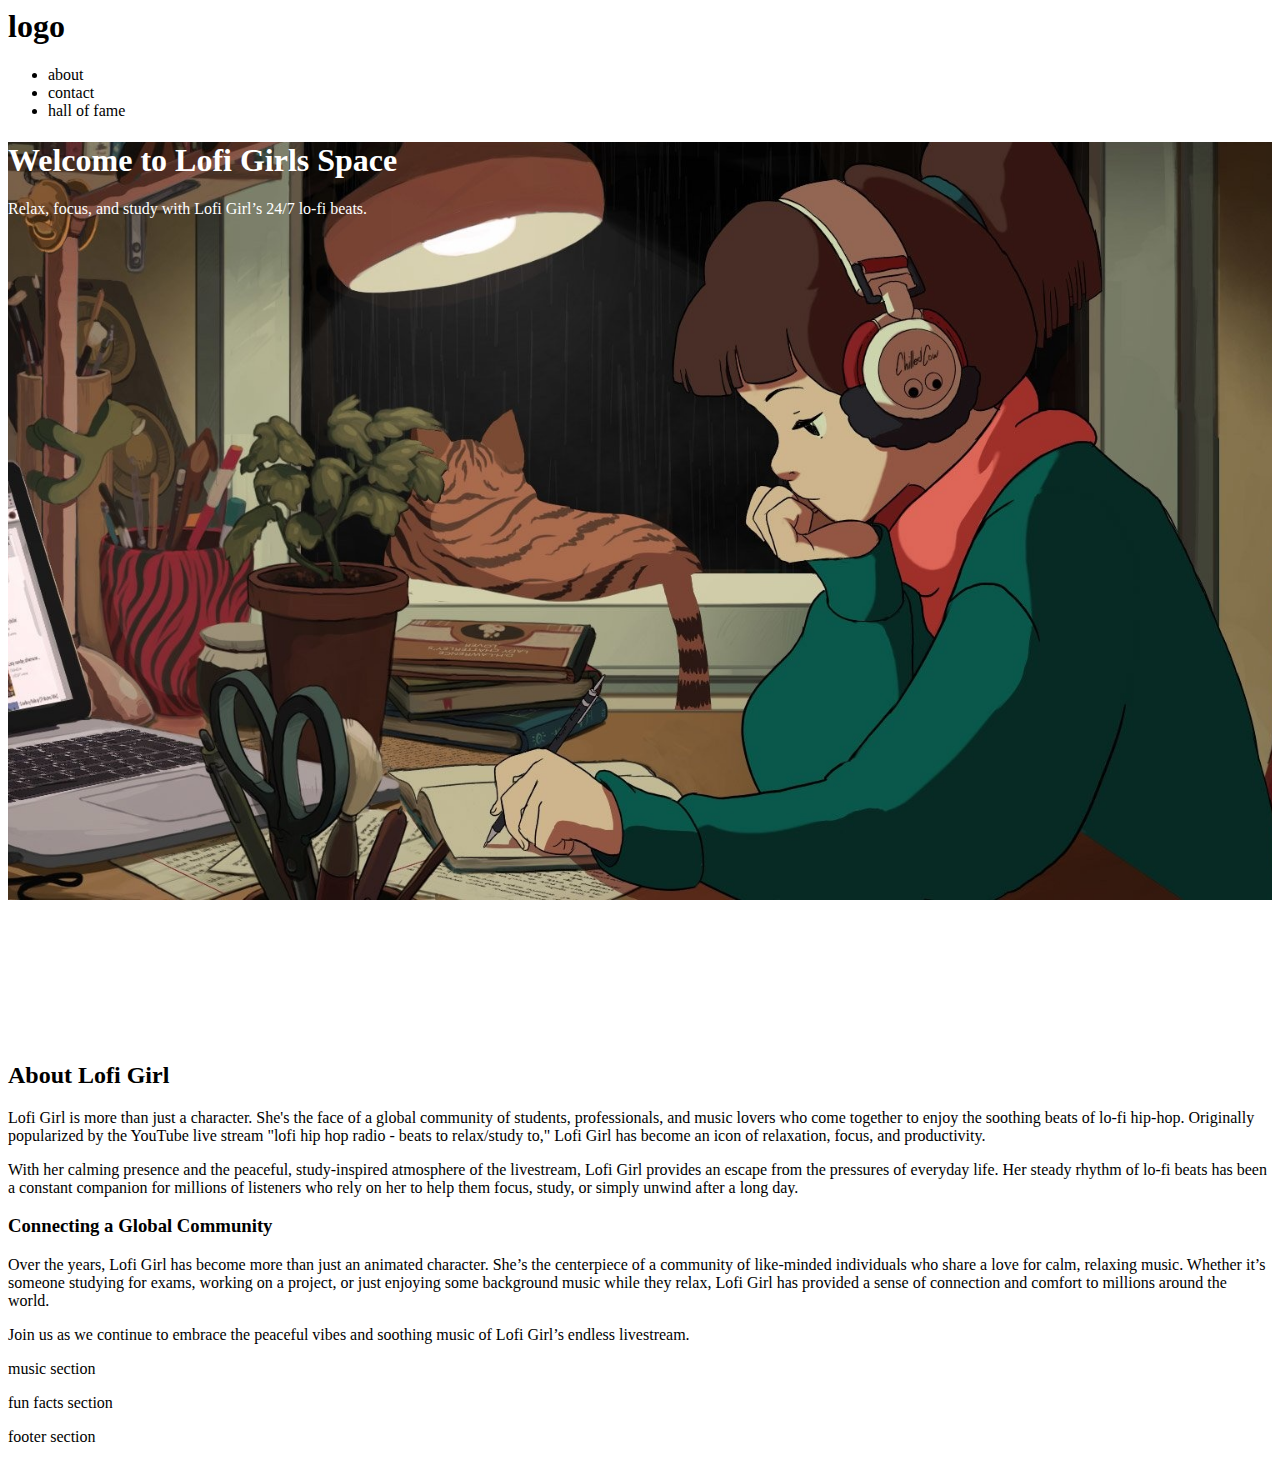
<file: index.html>
<html lang="en">

<head>
    <meta charset="UTF-8">
    <meta name="viewport" content="width=device-width, initial-scale=1.0">
    <title>Lofi Girl</title>
    <link rel="stylesheet" href="styles.css">
</head>

<body>
    <div id="container">
        <header>
            <nav>
                <h1>logo</h1>
                <ul>
                    <li>about</li>
                    <li>contact</li>
                    <li>hall of fame</li>
                </ul>
            </nav>
        </header>
        <section id="hero">
            <div class="hero-content">
                <h1>Welcome to Lofi Girls Space</h1>
                <p>Relax, focus, and study with Lofi Girl’s 24/7 lo-fi beats.</p>
            </div>
        </section>
        <section id="about">
            <div class="about-content">
                <h2>About Lofi Girl</h2>
                <p>Lofi Girl is more than just a character. She's the face of a global community of students,
                    professionals, and music lovers who come together to enjoy the soothing beats of lo-fi hip-hop.
                    Originally popularized by the YouTube live stream "lofi hip hop radio - beats to relax/study to,"
                    Lofi Girl has become an icon of relaxation, focus, and productivity.</p>

                <p>With her calming presence and the peaceful, study-inspired atmosphere of the livestream,
                    Lofi Girl provides an escape from the pressures of everyday life.
                    Her steady rhythm of lo-fi beats has been a constant companion for millions of listeners who rely on
                    her to help them focus,
                    study, or simply unwind after a long day.</p>

                <h3>Connecting a Global Community</h3>
                <p>Over the years, Lofi Girl has become more than just an animated character. 
                    She’s the centerpiece of a community of like-minded individuals who share a love for calm, relaxing music. 
                    Whether it’s someone studying for exams, working on a project, or just enjoying some background music while they relax, 
                    Lofi Girl has provided a sense of connection and comfort to millions around the world.</p>

                <p>Join us as we continue to embrace the peaceful vibes and soothing music of Lofi Girl’s endless livestream.</p>
            </div>
        </section>
        <section id="music">
            <p>music section</p>
        </section>
        <section id="fun-facts">
            <p>fun facts section</p>
        </section>
        <footer>
            <p>footer section</p>
        </footer>
    </div>
</body>

</html>
</file>
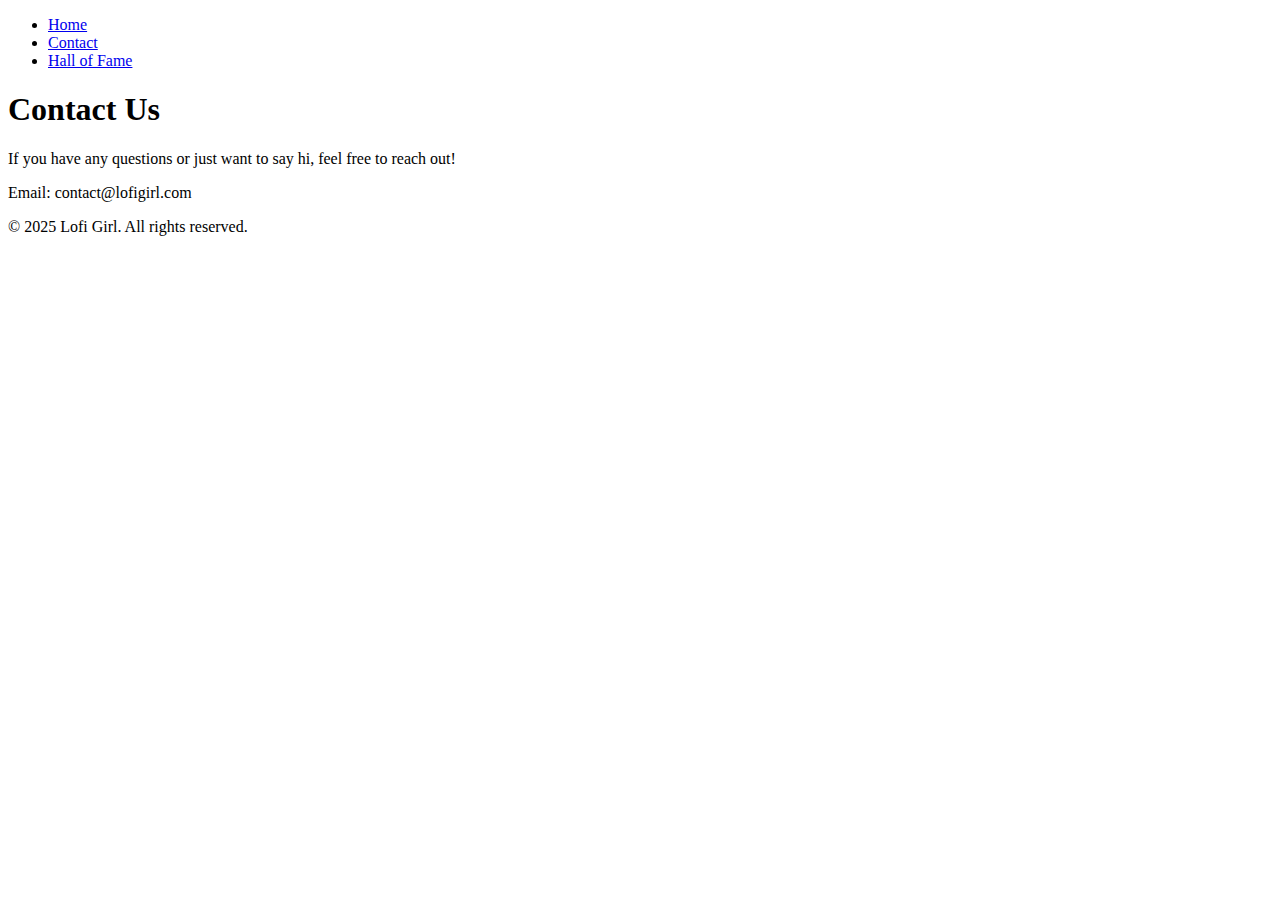
<file: contact.html>
<!DOCTYPE html>
<html lang="en">
<head>
    <meta charset="UTF-8">
    <meta name="viewport" content="width=device-width, initial-scale=1.0">
    <title>Contact - Lofi Girl</title>
    <link rel="stylesheet" href="styles.css">
</head>
<body>
    <div id="container">
        <header>
            <nav>
                <ul>
                    <li><a href="index.html">Home</a></li>
                    <li><a href="contact.html">Contact</a></li>
                    <li><a href="hall-of-fame.html">Hall of Fame</a></li>
                </ul>
            </nav>
        </header>
        <section id="contact">
            <h1>Contact Us</h1>
            <p>If you have any questions or just want to say hi, feel free to reach out!</p>
            <p>Email: contact@lofigirl.com</p>
        </section>
        <footer>
            <p>&copy; 2025 Lofi Girl. All rights reserved.</p>
        </footer>
    </div>
</body>
</html>
</file>
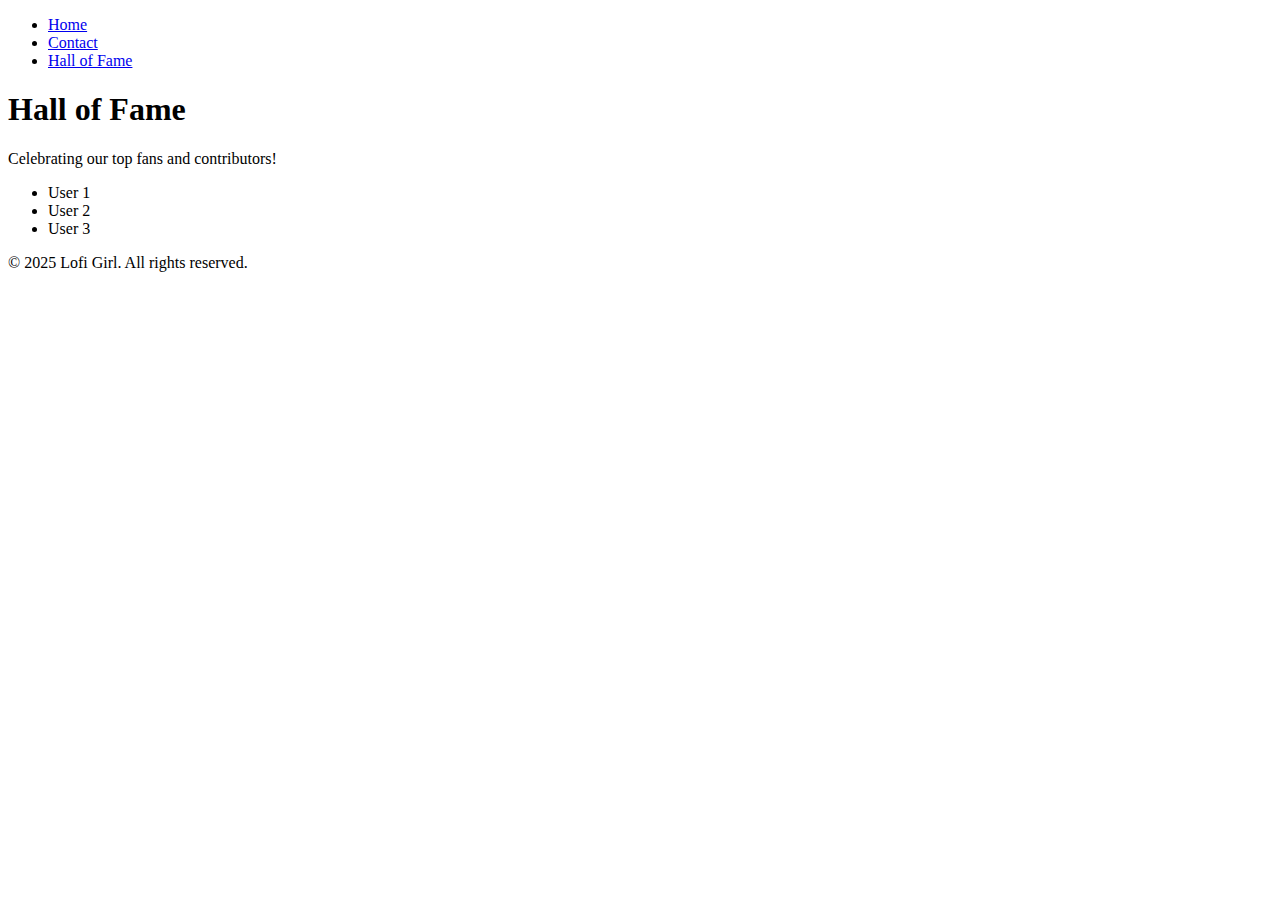
<file: hall-of-fame.html>
<!DOCTYPE html>
<html lang="en">
<head>
    <meta charset="UTF-8">
    <meta name="viewport" content="width=device-width, initial-scale=1.0">
    <title>Hall of Fame - Lofi Girl</title>
    <link rel="stylesheet" href="styles.css">
</head>
<body>
    <div id="container">
        <header>
            <nav>
                <ul>
                    <li><a href="index.html">Home</a></li>
                    <li><a href="contact.html">Contact</a></li>
                    <li><a href="hall-of-fame.html">Hall of Fame</a></li>
                </ul>
            </nav>
        </header>
        <section id="hall-of-fame">
            <h1>Hall of Fame</h1>
            <p>Celebrating our top fans and contributors!</p>
            <ul>
                <li>User 1</li>
                <li>User 2</li>
                <li>User 3</li>
            </ul>
        </section>
        <footer>
            <p>&copy; 2025 Lofi Girl. All rights reserved.</p>
        </footer>
    </div>
</body>
</html>
</file>
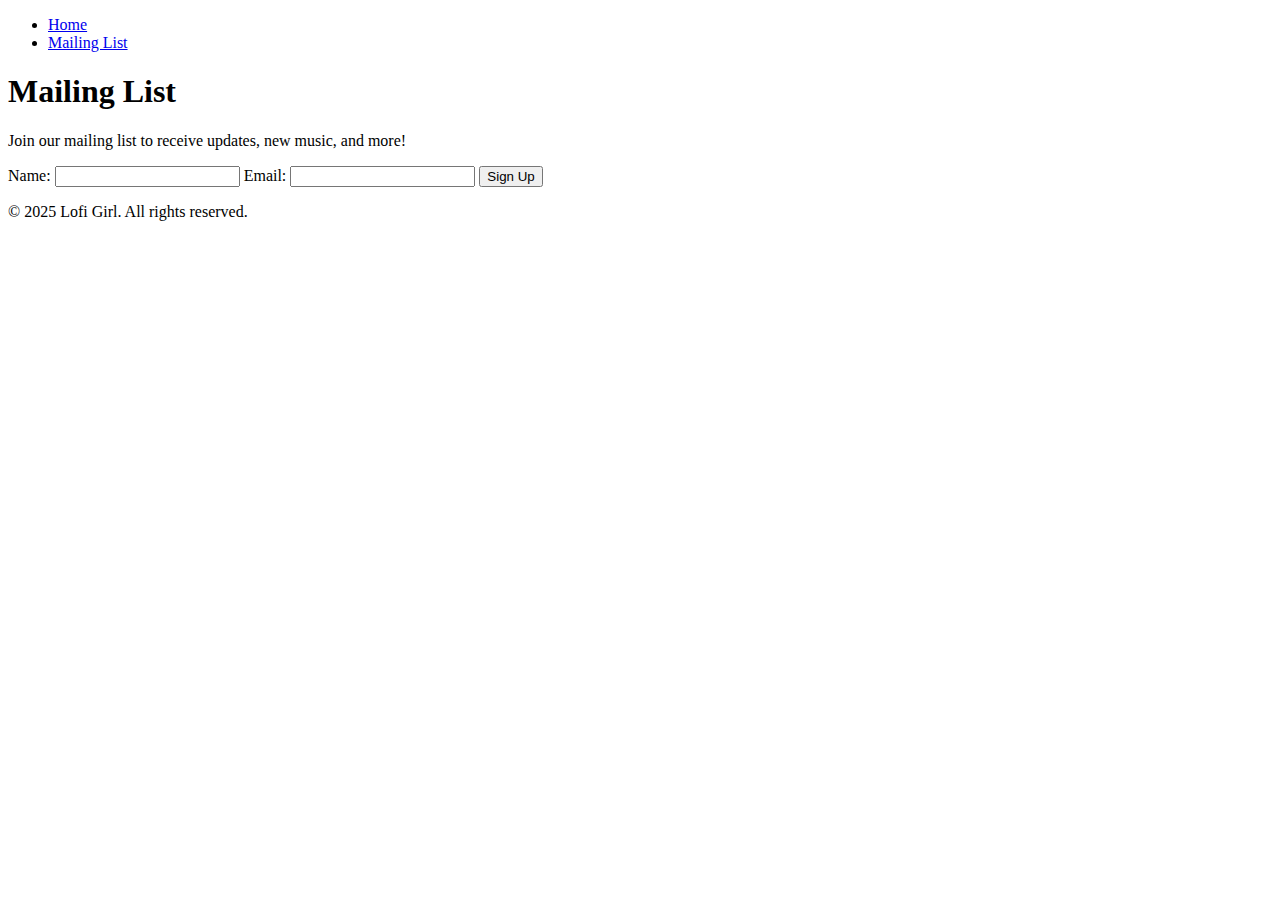
<file: mailinglist.html>
<!DOCTYPE html>
<html lang="en">
<head>
    <meta charset="UTF-8">
    <meta name="viewport" content="width=device-width, initial-scale=1.0">
    <title>Contact - Lofi Girl</title>
    <link rel="stylesheet" href="styles.css">
</head>
<body>
    <div id="container">
        <header>
            <nav role="navigation" aria-label="Main Navigation">
                <ul>
                    <li><a href="index.html">Home</a></li>
                    <li><a href="mailinglist.html">Mailing List</a></li>
                </ul>
            </nav>
        </header>

        <main>
            <section id="contact">
                <h1>Mailing List</h1>
                <p>Join our mailing list to receive updates, new music, and more!</p>
                <form id="signup-form" novalidate>
                    <label for="name">Name:</label>
                    <input type="text" id="name" name="name" required>

                    <label for="email">Email:</label>
                    <input type="email" id="email" name="email" required>

                    <button type="submit">Sign Up</button>
                </form>
                <div id="message" role="alert"></div>
            </section>
        </main>

        <footer>
            <p>&copy; 2025 Lofi Girl. All rights reserved.</p>
        </footer>
    </div>

    <script src="mailinglist.js"></script>
</body>
</html>
</file>
<file: styles.css>
#hero{
    background-image: url('./images/lofi-girl-18\ \(1\).jpg');
    background-attachment: fixed;
    background-size: cover;
    height: 100vh;
}

.hero-content{
    color: white;
}
</file>
